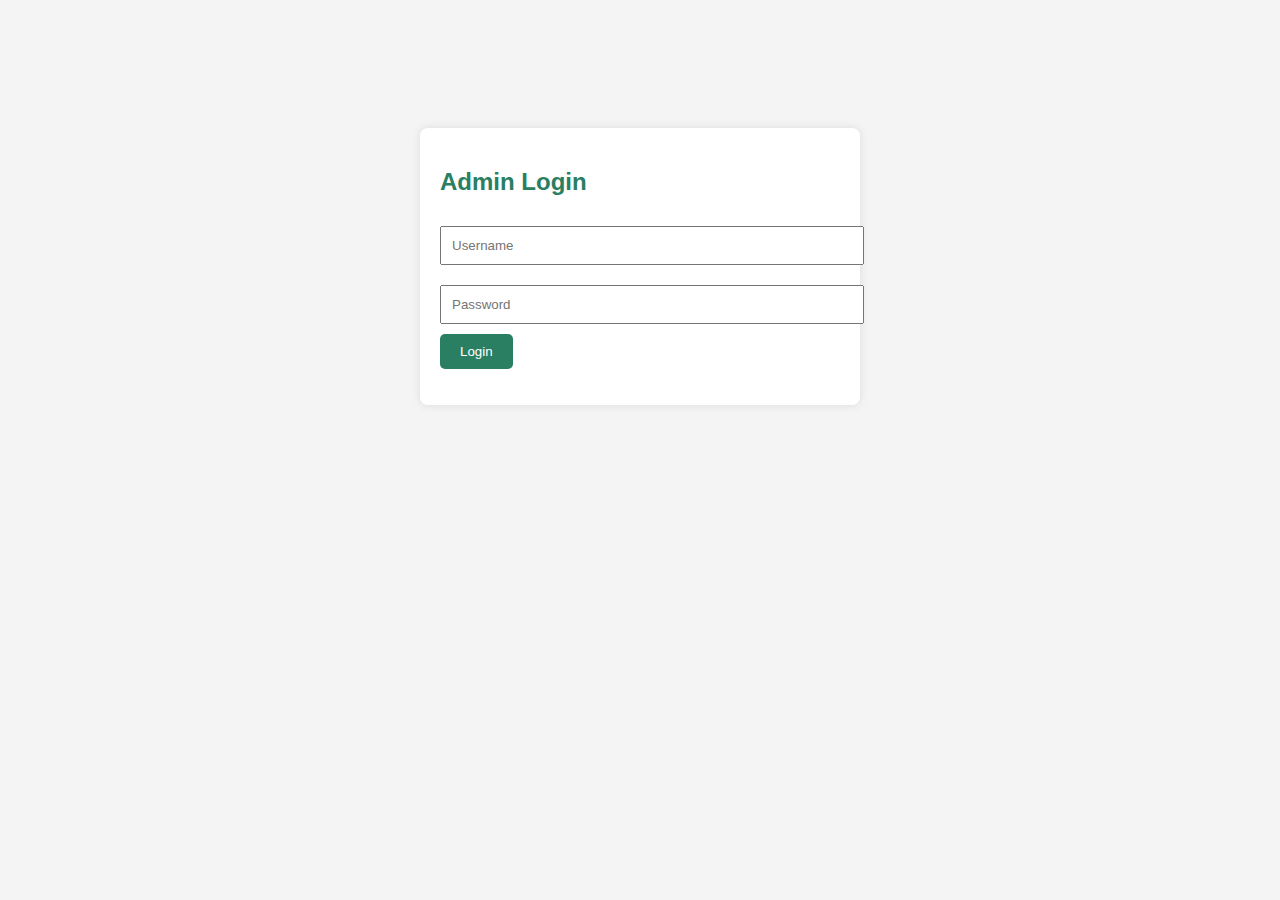
<file: admin/index.html>
<!DOCTYPE html>
<html lang="en">
<head>
  <meta charset="UTF-8">
  <meta name="viewport" content="width=device-width, initial-scale=1.0">
  <title>Admin Login - Edible Farms</title>
  <link rel="stylesheet" href="admin.css">
</head>
<body>
  <div class="login-container">
    <h2>Admin Login</h2>
    <form id="loginForm">
      <input type="text" id="username" placeholder="Username" required>
      <input type="password" id="password" placeholder="Password" required>
      <button type="submit">Login</button>
    </form>
    <p id="error" class="error"></p>
  </div>
  <script src="admin.js"></script>
</body>
</html>
</file>
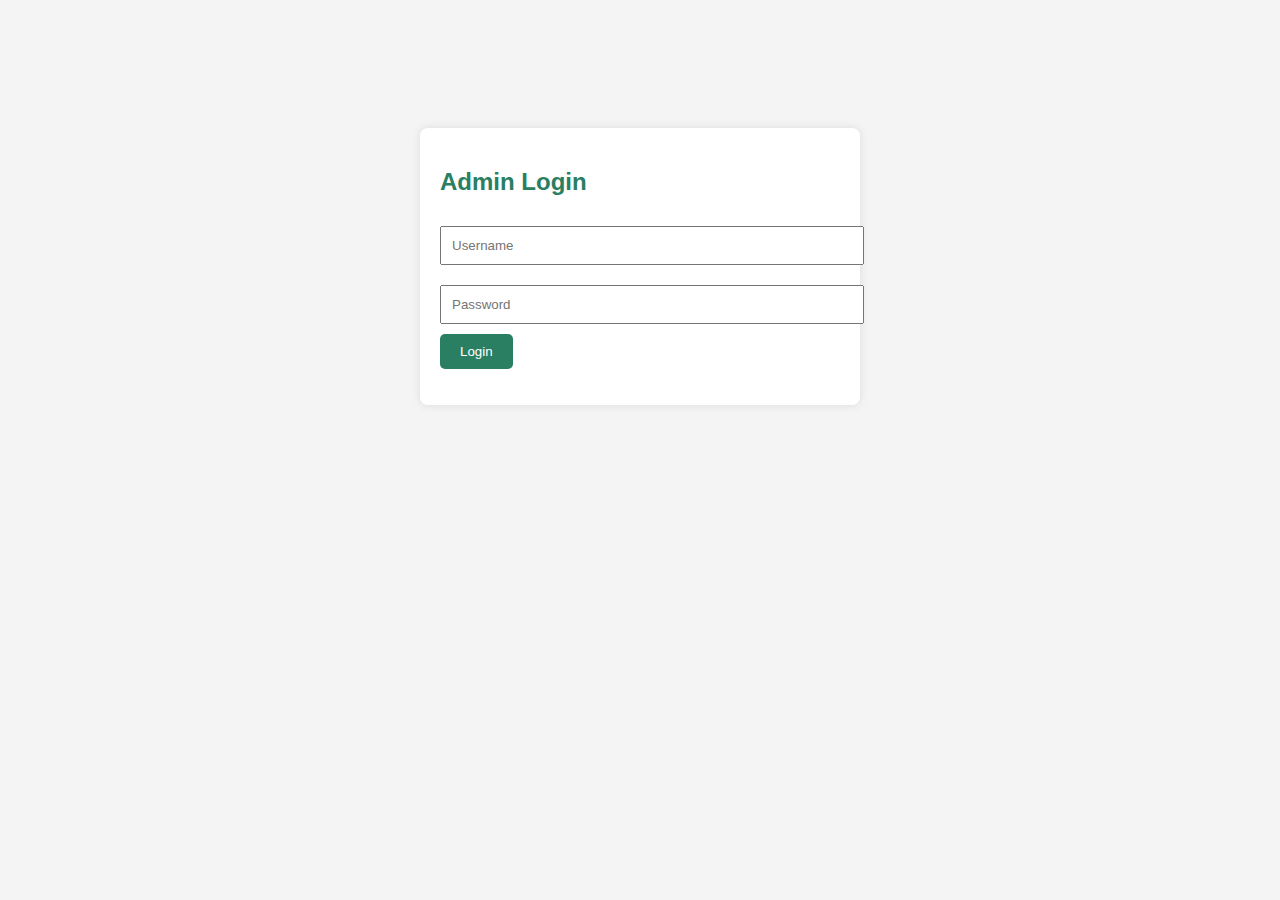
<file: admin/dashboard.html>
<!DOCTYPE html>
<html lang="en">
<head>
  <meta charset="UTF-8">
  <meta name="viewport" content="width=device-width, initial-scale=1.0">
  <title>Admin Dashboard - Edible Farms</title>
  <link rel="stylesheet" href="admin.css">
</head>
<body>
  <h1>Admin Dashboard</h1>
  <button id="logoutBtn">Logout</button>

  <section>
    <h2>Orders</h2>
    <table id="ordersTable">
      <thead>
        <tr>
          <th>Name</th><th>Email</th><th>Quantity</th><th>Date</th><th>Status</th>
        </tr>
      </thead>
      <tbody></tbody>
    </table>
  </section>

  <section>
    <h2>Messages</h2>
    <table id="messagesTable">
      <thead>
        <tr>
          <th>Name</th><th>Email</th><th>Message</th><th>Date</th>
        </tr>
      </thead>
      <tbody></tbody>
    </table>
  </section>

  <script src="admin.js"></script>
</body>
</html>
</file>
<file: admin/admin.css>
body { font-family: Arial, sans-serif; background: #f4f4f4; padding: 20px; }
h1, h2 { color: #2a7f62; }
table { width: 100%; border-collapse: collapse; margin-bottom: 20px; }
table, th, td { border: 1px solid #ccc; }
th, td { padding: 10px; text-align: left; }
.login-container { max-width: 400px; margin: 100px auto; background: #fff; padding: 20px; border-radius: 8px; box-shadow: 0 0 10px rgba(0,0,0,0.1);}
input { width: 100%; padding: 10px; margin: 10px 0; }
button { padding: 10px 20px; background: #2a7f62; color: #fff; border: none; border-radius: 5px; cursor: pointer; }
.error { color: red; }
</file>
